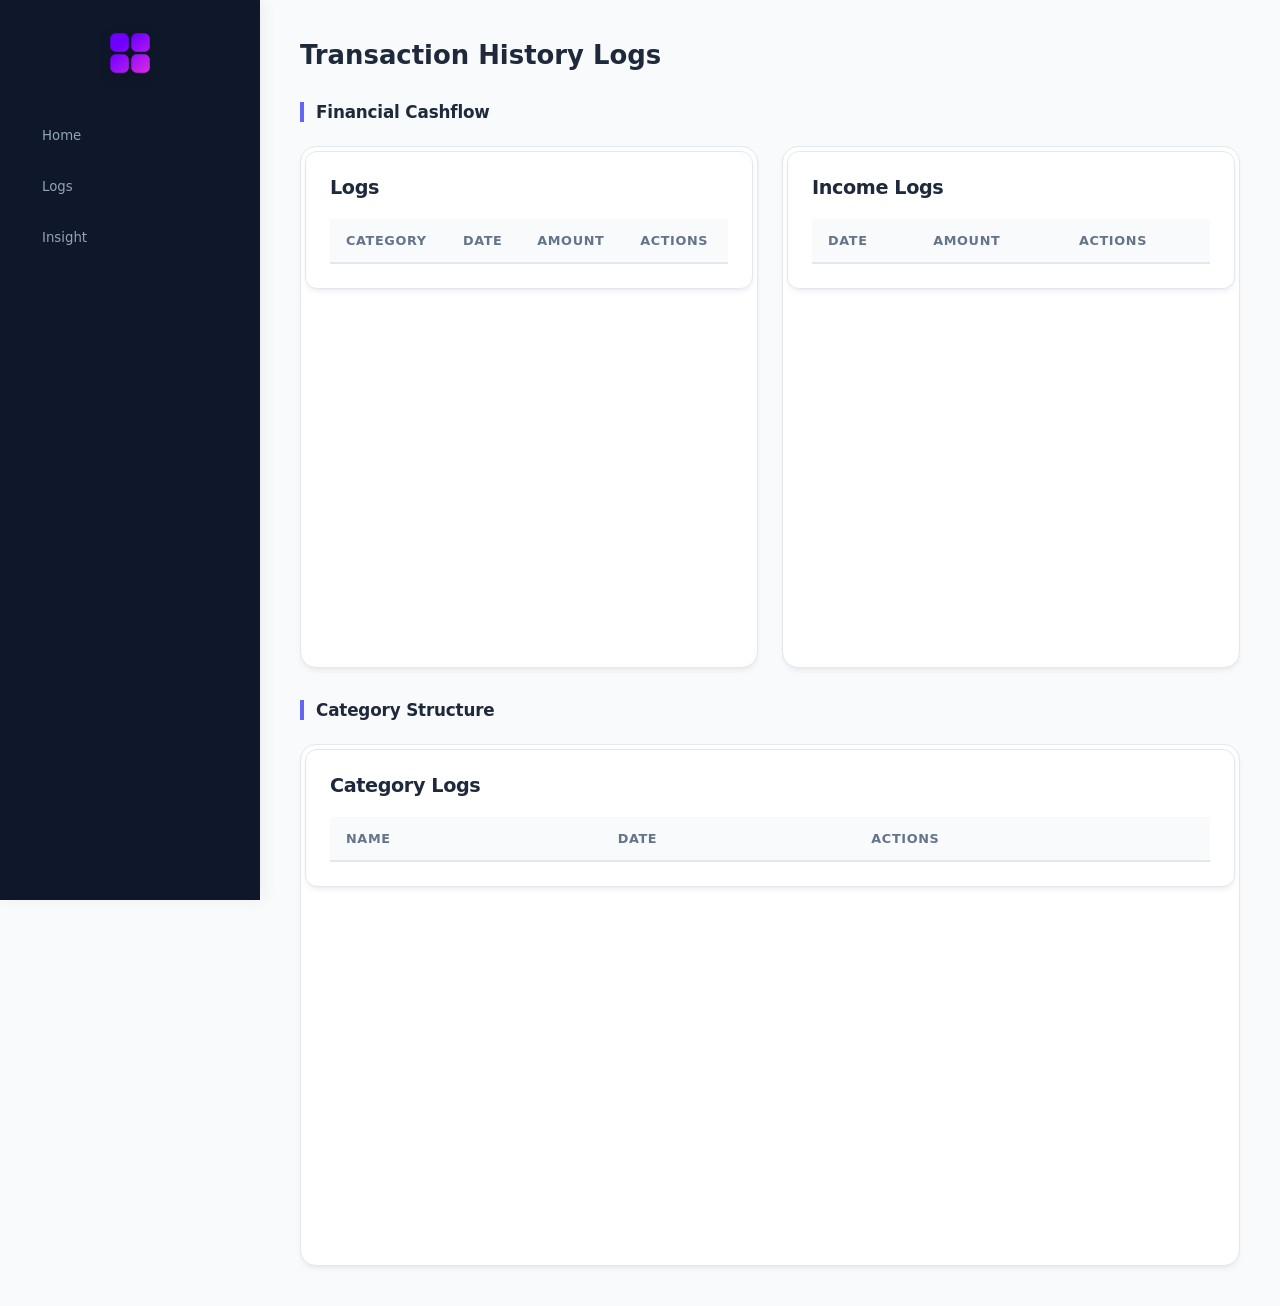
<file: logs.html>
<!doctype html>
<html lang="en">
  <head>
    <meta charset="UTF-8" />
    <meta name="viewport" content="width=device-width, initial-scale=1.0" />
    <title>Transaction History Logs</title>
    <link rel="stylesheet" href="style.css" />
    <style>
      
      .logs-dashboard-container {
        margin-left: 260px;
        padding: 40px;
        width: calc(100% - 260px);
        display: flex;
        flex-direction: column;
        gap: 32px;
        transition: var(--transition);
      }

      .logs-section-header {
        font-size: 1.2rem;
        font-weight: 700;
        color: var(--text-main);
        letter-spacing: -0.01em;
        margin-bottom: -8px;
        border-left: 4px solid var(--primary);
        padding-left: 12px;
      }

      .logs-split-grid {
        display: grid;
        grid-template-columns: repeat(auto-fit, minmax(min(100%, 400px), 1fr));
        gap: 24px;
        width: 100%;
      }

      .iframe-card {
        background: var(--bg-card);
        border-radius: var(--border-radius);
        box-shadow: var(--shadow);
        overflow: hidden;
        width: 100%;
        border: 1px solid #e2e8f0;
        transition: var(--transition);
      }

      .iframe-card:hover {
        box-shadow: 0 10px 15px -3px rgb(0 0 0 / 0.05), 0 4px 6px -4px rgb(0 0 0 / 0.05);
      }

      iframe {
        width: 100%;
        min-height: 520px;
        border: none;
        display: block;
      }

      
      @media (max-width: 768px) {
        .logs-dashboard-container {
          margin-left: 0;
          width: 100%;
          max-width: 100vw;
          padding: 20px 14px;
          gap: 24px;
        }

        .dashboard-header,
        body.menu-hidden .dashboard-header {
          padding-left: 56px;
          padding-top: 4px;
        }

        .dashboard-header h1 {
          font-size: 1.35rem;
        }

        .logs-section-header {
          font-size: 1.05rem;
        }

        .logs-split-grid {
          gap: 16px;
        }

        iframe {
          min-height: 440px;
        }
      }
    </style>
  </head>
  <body>
    <div id="menu">
      <img src="images/open.png" alt="App Logo" id="menu-toggle" />
      <a href="index.html">Home</a>
      <a href="logs.html" class="active">Logs</a>
      <a href="saving.html">Insight</a>
    </div>

    <div class="logs-dashboard-container">
      <header class="dashboard-header">
        <h1>Transaction History Logs</h1>
      </header>

      <h2 class="logs-section-header">Financial Cashflow</h2>
      <div class="logs-split-grid">
        <div class="iframe-card">
          <iframe id="Expense-logs" src="logsExpenses.html"></iframe>
        </div>

        <div class="iframe-card">
          <iframe id="Income-logs" src="logsIncome.html"></iframe>
        </div>
      </div>

      <h2 class="logs-section-header">Category Structure</h2>
      <div class="iframe-card" style="width: 100%;">
        <iframe id="Category-logs" src="logsCategory.html"></iframe>
      </div>
    </div>

    <script>
      let date4check = new Date();
      let day = date4check.getDate();
      let month = date4check.getMonth();
      let year = date4check.getFullYear();
      let lastDayOfMonth = new Date(year, month + 1, 0).getDate();

      if (day === lastDayOfMonth) {
        let OldLogs = JSON.parse(localStorage.getItem("OldLogs")) || [];

        let expenseLogs = JSON.parse(localStorage.getItem("LogsExpenses")) || [];
        OldLogs.push(...expenseLogs);
        localStorage.setItem("LogsExpenses", JSON.stringify([]));

        let categoryLogs = JSON.parse(localStorage.getItem("LogsCategory")) || [];
        OldLogs.push(...categoryLogs);
        localStorage.setItem("LogsCategory", JSON.stringify([]));

        let incomeLogs = JSON.parse(localStorage.getItem("LogsIncome")) || [];
        OldLogs.push(...incomeLogs);
        localStorage.setItem("LogsIncome", JSON.stringify([]));

        localStorage.setItem("OldLogs", JSON.stringify(OldLogs));
      }

      const toggleBtn = document.getElementById("menu-toggle");

      if (window.innerWidth <= 768) {
        document.body.classList.add("menu-hidden");
      }

      toggleBtn.addEventListener("click", () => {
        document.body.classList.toggle("menu-hidden");
      });
    </script>
  </body>
</html>
</file>
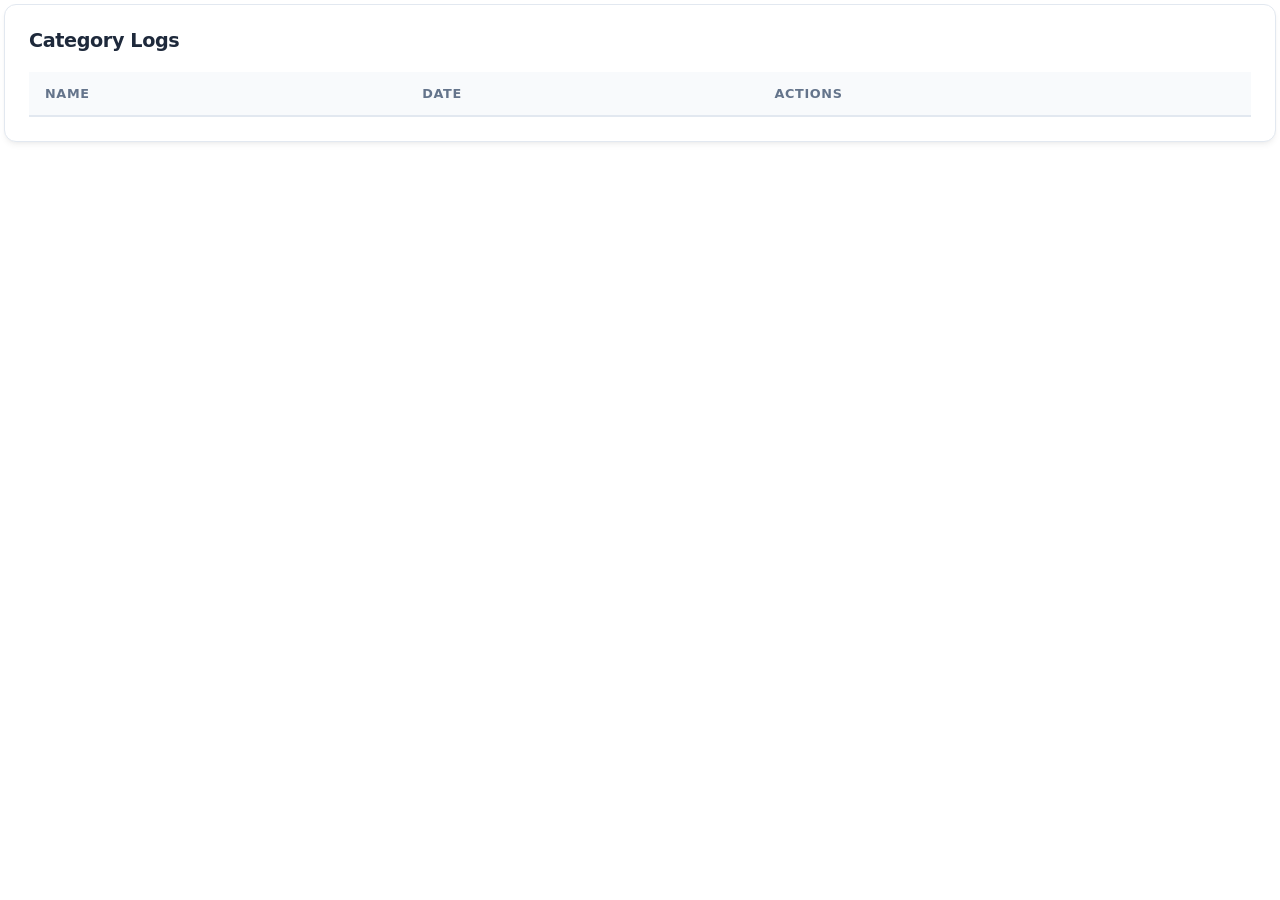
<file: logsCategory.html>
<!doctype html>
<html lang="en">
  <head>
    <meta charset="UTF-8" />
    <meta name="viewport" content="width=device-width, initial-scale=1.0" />
    <title>Category Logs Frame</title>
    <style>
      /* --- Design System & Tokens (Synced with main app) --- */
      :root {
        --bg-card: #ffffff;
        --text-main: #1e293b;
        --text-muted: #64748b;
        --accent-red: #ef4444;
        --border-color: #e2e8f0;
        --border-radius: 12px;
        --transition: all 0.2s cubic-bezier(0.4, 0, 0.2, 1);
      }

      /* Clean reset optimized for iframe embeddings */
      * {
        box-sizing: border-box;
        margin: 0;
        padding: 0;
      }

      body {
        font-family:
          system-ui,
          -apple-system,
          sans-serif;
        background-color: transparent; /* Allows parent container background to show through seamlessly */
        color: var(--text-main);
        padding: 4px; /* Buffer to prevent box-shadow clipping inside iframe */
        overflow-x: hidden;
      }

      /* The Frame Container */
      .frame-container {
        background: var(--bg-card);
        border-radius: var(--border-radius);
        box-shadow:
          0 4px 6px -1px rgb(0 0 0 / 0.05),
          0 2px 4px -2px rgb(0 0 0 / 0.05);
        border: 1px solid var(--border-color);
        padding: 24px;
        width: 100%;
      }

      .frame-title {
        margin-bottom: 20px;
        color: var(--text-main);
        font-size: 1.2rem;
        font-weight: 700;
        letter-spacing: -0.02em;
      }

      /* Layout constraints for responsive internal scrolling */
      .table-responsive {
        width: 100%;
        overflow-x: auto;
      }

      /* Styled Table */
      table {
        width: 100%;
        border-collapse: collapse;
        text-align: left;
      }

      th {
        background-color: #f8fafc;
        color: var(--text-muted);
        font-weight: 600;
        padding: 14px 16px;
        font-size: 0.8rem;
        text-transform: uppercase;
        letter-spacing: 0.05em;
        border-bottom: 2px solid var(--border-color);
      }

      td {
        padding: 14px 16px;
        color: var(--text-main);
        border-bottom: 1px solid var(--border-color);
        font-size: 0.95rem;
        vertical-align: middle;
      }

      tr:last-child td {
        border-bottom: none;
      }

      tr {
        transition: var(--transition);
      }

      tr:hover {
        background-color: #f8fafc;
      }

      /* Modern Micro-Destructive Delete Button */
      .Delete-Transaction {
        background-color: transparent;
        color: var(--accent-red);
        border: 1px solid rgba(239, 68, 68, 0.2);
        padding: 6px 14px;
        border-radius: 6px;
        font-size: 0.85rem;
        font-weight: 600;
        cursor: pointer;
        transition: var(--transition);
        outline: none;
      }

      .Delete-Transaction:hover {
        background-color: var(--accent-red);
        color: #ffffff;
        border-color: var(--accent-red);
        transform: translateY(-1px);
        box-shadow: 0 4px 6px -1px rgba(239, 68, 68, 0.15);
      }

      .Delete-Transaction:active {
        transform: translateY(1px);
      }
    </style>
  </head>
  <body>
    <div class="frame-container">
      <h2 class="frame-title">Category Logs</h2>
      <div class="table-responsive">
        <table>
          <thead>
            <tr>
              <th>Name</th>
              <th>Date</th>
              <th>Actions</th>
            </tr>
          </thead>
          <tbody id="tbody"></tbody>
        </table>
      </div>
    </div>

    <script>
      const tbody = document.getElementById("tbody");
      let logs = [];

      function loadLogs() {
        tbody.innerHTML = "";
        logs = JSON.parse(localStorage.getItem("LogsCategory")) || [];
        let box = document.createDocumentFragment();

        for (let i = 0; i < logs.length; i++) {
          let tr = document.createElement("tr");
          tr.setAttribute("data-logid", i);
          tr.setAttribute("data-name", logs[i]["name"]);

          for (let key in logs[i]) {
            if (!(key === "CanBeDeleted")) {
              let td = document.createElement("td");
              td.textContent = logs[i][key];
              tr.appendChild(td);
            }
          }

          let tdAction = document.createElement("td");
          let deletebtn = document.createElement("button");
          deletebtn.classList.add("Delete-Transaction");
          deletebtn.textContent = "Delete";

          tdAction.appendChild(deletebtn);
          tr.appendChild(tdAction);
          box.appendChild(tr);
        }
        tbody.appendChild(box);
      }

      loadLogs();

      tbody.addEventListener("click", (e) => {
        if (e.target.classList.contains("Delete-Transaction")) {
          let tr = e.target.closest("tr");
          let logid = Number(tr.dataset.logid);
          let name = tr.dataset.name;

          let data_category =
            JSON.parse(localStorage.getItem("Categories")) || [];

          let index = data_category.indexOf(name);
          if (index > -1) {
            data_category.splice(index, 1);
          }

          logs.splice(logid, 1);

          localStorage.setItem("Categories", JSON.stringify(data_category));
          localStorage.setItem("LogsCategory", JSON.stringify(logs));

          loadLogs();
        }
      });
    </script>
  </body>
</html>
</file>
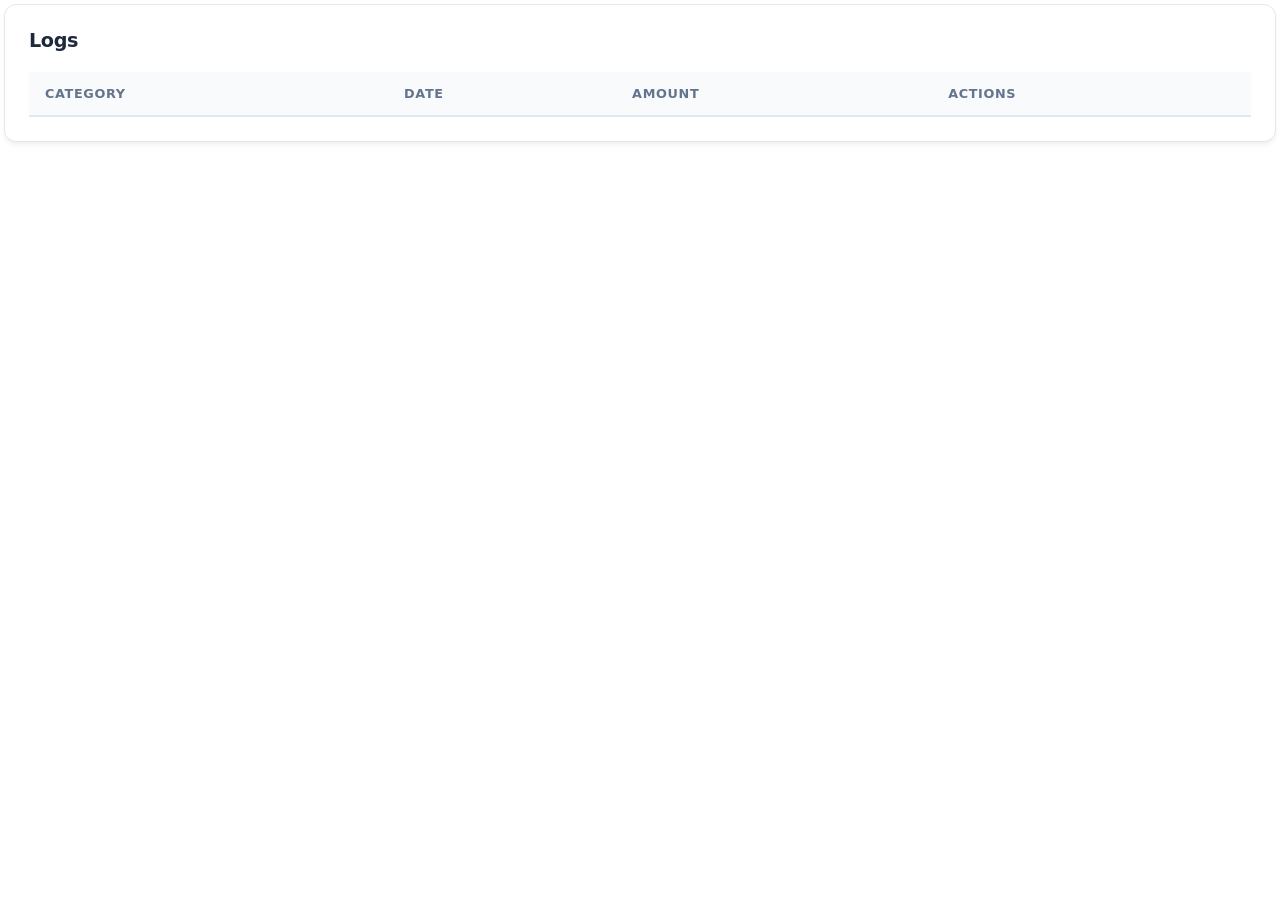
<file: logsExpenses.html>
<!doctype html>
<html lang="en">
  <head>
    <meta charset="UTF-8" />
    <meta name="viewport" content="width=device-width, initial-scale=1.0" />
    <title>Logs Frame</title>
    <style>
      /* --- Design System & Tokens (Synced with main app) --- */
      :root {
        --bg-card: #ffffff;
        --text-main: #1e293b;
        --text-muted: #64748b;
        --accent-red: #ef4444;
        --accent-red-hover: #dc2626;
        --border-color: #e2e8f0;
        --border-radius: 12px;
        --transition: all 0.2s cubic-bezier(0.4, 0, 0.2, 1);
      }

      /* Clean reset optimized for iframe embeddings */
      * {
        box-sizing: border-box;
        margin: 0;
        padding: 0;
      }

      body {
        font-family:
          system-ui,
          -apple-system,
          sans-serif;
        background-color: transparent; /* Allows parent container background to show through seamlessly */
        color: var(--text-main);
        padding: 4px; /* Tiny buffer to prevent box-shadow clipping inside iframe */
        overflow-x: hidden;
      }

      /* The Frame Container */
      .frame-container {
        background: var(--bg-card);
        border-radius: var(--border-radius);
        box-shadow:
          0 4px 6px -1px rgb(0 0 0 / 0.05),
          0 2px 4px -2px rgb(0 0 0 / 0.05);
        border: 1px solid var(--border-color);
        padding: 24px;
        width: 100%;
      }

      .frame-title {
        margin-bottom: 20px;
        color: var(--text-main);
        font-size: 1.2rem;
        font-weight: 700;
        letter-spacing: -0.02em;
      }

      /* Layout constraints for responsive wrapper table scrolling */
      .table-responsive {
        width: 100%;
        overflow-x: auto;
      }

      /* Styled Table */
      table {
        width: 100%;
        border-collapse: collapse;
        text-align: left;
      }

      th {
        background-color: #f8fafc;
        color: var(--text-muted);
        font-weight: 600;
        padding: 14px 16px;
        font-size: 0.8rem;
        text-transform: uppercase;
        letter-spacing: 0.05em;
        border-bottom: 2px solid var(--border-color);
      }

      td {
        padding: 14px 16px;
        color: var(--text-main);
        border-bottom: 1px solid var(--border-color);
        font-size: 0.95rem;
        vertical-align: middle;
      }

      tr:last-child td {
        border-bottom: none;
      }

      tr {
        transition: var(--transition);
      }

      tr:hover {
        background-color: #f8fafc;
      }

      /* Modern Micro-Destructive Delete Button */
      .Delete-Transaction {
        background-color: transparent;
        color: var(--accent-red);
        border: 1px solid rgba(239, 68, 68, 0.2);
        padding: 6px 14px;
        border-radius: 6px;
        font-size: 0.85rem;
        font-weight: 600;
        cursor: pointer;
        transition: var(--transition);
        outline: none;
      }

      .Delete-Transaction:hover {
        background-color: var(--accent-red);
        color: #ffffff;
        border-color: var(--accent-red);
        transform: translateY(-1px);
        box-shadow: 0 4px 6px -1px rgba(239, 68, 68, 0.15);
      }

      .Delete-Transaction:active {
        transform: translateY(1px);
      }

    </style>
  </head>
  <body>

    <div class="frame-container">
      <h2 class="frame-title">Logs</h2>
      <div class="table-responsive">
        <table>
          <thead>
            <tr>
              <th>Category</th>
              <th>Date</th>
              <th>Amount</th>
              <th>Actions</th>
            </tr>
          </thead>
          <tbody id="tbody"></tbody>
        </table>
      </div>
    </div>

    <script>

      const tbody = document.getElementById("tbody");
      let logs = [];

      function loadLogs() {
        tbody.innerHTML = ""; 
        logs = JSON.parse(localStorage.getItem("LogsExpenses")) || [];
        let box = document.createDocumentFragment();

        for (let i = 0; i < logs.length; i++) {
          let tr = document.createElement("tr");
          tr.setAttribute("data-logid", i);
          tr.setAttribute("data-category", logs[i]["category"]);
          tr.setAttribute("data-amount", logs[i]["amount"]);

          for (let key in logs[i]) {
            if (!(key === "CanBeDeleted")) {
              let td = document.createElement("td");
              td.textContent = logs[i][key];
              tr.appendChild(td);
            }
          }

          let tdAction = document.createElement("td");
          let deletebtn = document.createElement("button");
          deletebtn.classList.add("Delete-Transaction");
          deletebtn.textContent = "Delete";

          tdAction.appendChild(deletebtn);
          tr.appendChild(tdAction);
          box.appendChild(tr);
        }
        tbody.appendChild(box);
      }

      loadLogs();

      tbody.addEventListener("click", (e) => {
        if (e.target.classList.contains("Delete-Transaction")) {
          let tr = e.target.closest("tr");
      
            let logid = Number(tr.dataset.logid);
            let category = tr.dataset.category;
            let amount = Number(tr.dataset.amount);

            let data_expenses =
              JSON.parse(localStorage.getItem("Expenses")) || {};

            if (data_expenses[category]) {
              let index = data_expenses[category].findIndex(
                (item) => Number(item) === amount,
              );

              if (index > -1) {
                data_expenses[category].splice(index, 1);
              }
            }

            logs.splice(logid, 1);

            localStorage.setItem("Expenses", JSON.stringify(data_expenses));
            localStorage.setItem("LogsExpenses", JSON.stringify(logs));

            loadLogs();
          
        }
      });
      ;
    </script>
  </body>
</html>
</file>
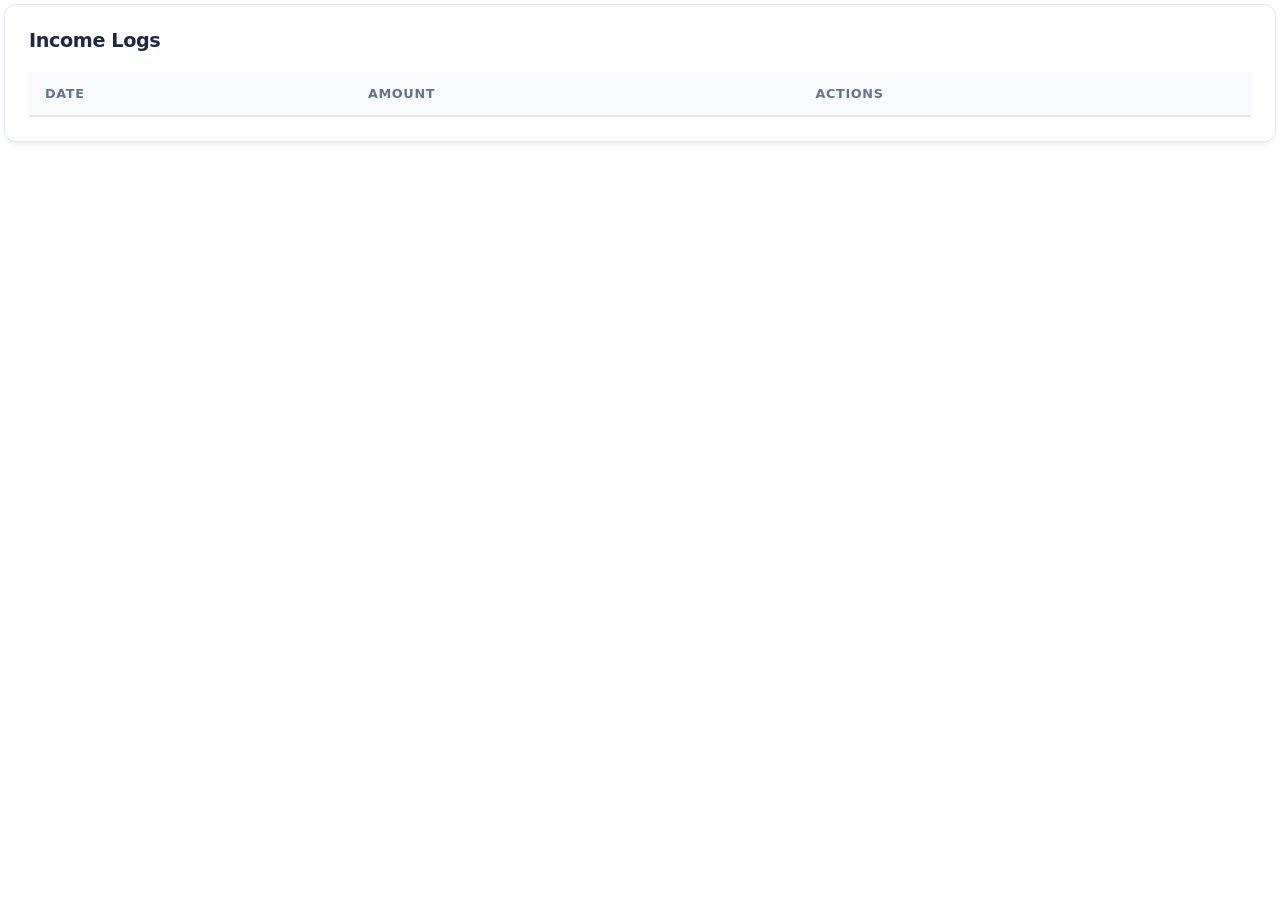
<file: logsIncome.html>
<!doctype html>
<html lang="en">
  <head>
    <meta charset="UTF-8" />
    <meta name="viewport" content="width=device-width, initial-scale=1.0" />
    <title>Income Logs Frame</title>
    <style>
      /* --- Design System & Tokens (Synced with main app) --- */
      :root {
        --bg-card: #ffffff;
        --text-main: #1e293b;
        --text-muted: #64748b;
        --accent-red: #ef4444;
        --border-color: #e2e8f0;
        --border-radius: 12px;
        --transition: all 0.2s cubic-bezier(0.4, 0, 0.2, 1);
      }

      /* Clean reset optimized for iframe embeddings */
      * {
        box-sizing: border-box;
        margin: 0;
        padding: 0;
      }

      body {
        font-family:
          system-ui,
          -apple-system,
          sans-serif;
        background-color: transparent; /* Allows parent container background to show through seamlessly */
        color: var(--text-main);
        padding: 4px; /* Buffer to prevent box-shadow clipping inside iframe */
        overflow-x: hidden;
      }

      /* The Frame Container */
      .frame-container {
        background: var(--bg-card);
        border-radius: var(--border-radius);
        box-shadow:
          0 4px 6px -1px rgb(0 0 0 / 0.05),
          0 2px 4px -2px rgb(0 0 0 / 0.05);
        border: 1px solid var(--border-color);
        padding: 24px;
        width: 100%;
      }

      .frame-title {
        margin-bottom: 20px;
        color: var(--text-main);
        font-size: 1.2rem;
        font-weight: 700;
        letter-spacing: -0.02em;
      }

      /* Layout constraints for responsive internal scrolling */
      .table-responsive {
        width: 100%;
        overflow-x: auto;
      }

      /* Styled Table */
      table {
        width: 100%;
        border-collapse: collapse;
        text-align: left;
      }

      th {
        background-color: #f8fafc;
        color: var(--text-muted);
        font-weight: 600;
        padding: 14px 16px;
        font-size: 0.8rem;
        text-transform: uppercase;
        letter-spacing: 0.05em;
        border-bottom: 2px solid var(--border-color);
      }

      td {
        padding: 14px 16px;
        color: var(--text-main);
        border-bottom: 1px solid var(--border-color);
        font-size: 0.95rem;
        vertical-align: middle;
      }

      tr:last-child td {
        border-bottom: none;
      }

      tr {
        transition: var(--transition);
      }

      tr:hover {
        background-color: #f8fafc;
      }

      /* Modern Micro-Destructive Delete Button */
      .Delete-Transaction {
        background-color: transparent;
        color: var(--accent-red);
        border: 1px solid rgba(239, 68, 68, 0.2);
        padding: 6px 14px;
        border-radius: 6px;
        font-size: 0.85rem;
        font-weight: 600;
        cursor: pointer;
        transition: var(--transition);
        outline: none;
      }

      .Delete-Transaction:hover {
        background-color: var(--accent-red);
        color: #ffffff;
        border-color: var(--accent-red);
        transform: translateY(-1px);
        box-shadow: 0 4px 6px -1px rgba(239, 68, 68, 0.15);
      }

      .Delete-Transaction:active {
        transform: translateY(1px);
      }

    </style>
  </head>
  <body>
  
    <div class="frame-container">
      <h2 class="frame-title">Income Logs</h2>
      <div class="table-responsive">
        <table>
          <thead>
            <tr>
              <th>Date</th>
              <th>Amount</th>
              <th>Actions</th>
            </tr>
          </thead>
          <tbody id="tbody"></tbody>
        </table>
      </div>
    </div>

    <script>

      let logs = [];
      const tbody = document.getElementById("tbody");

      function loadLogs() {
        tbody.innerHTML = "";
        logs = JSON.parse(localStorage.getItem("LogsIncome")) || [];
        let box = document.createDocumentFragment();

        for (let i = 0; i < logs.length; i++) {
          let tr = document.createElement("tr");
          tr.setAttribute("data-logid", i);
          tr.setAttribute("data-amount", logs[i]["amount"]);
          tr.setAttribute("data-CanBeDeleted", logs[i]["CanBeDeleted"]);

          for (let key in logs[i]) {
            if (!(key === "CanBeDeleted")) {
              let td = document.createElement("td");
              td.textContent = logs[i][key];
              tr.appendChild(td);
            }
          }
          let tdAction = document.createElement("td");
          let deletebtn = document.createElement("button");
          deletebtn.classList.add("Delete-Transaction");
          deletebtn.textContent = "Delete";

          tdAction.appendChild(deletebtn);
          tr.appendChild(tdAction);
          box.appendChild(tr);
        }
        tbody.appendChild(box);
      }

      loadLogs();

      tbody.addEventListener("click", (e) => {
        if (e.target.classList.contains("Delete-Transaction")) {
          let tr = e.target.closest("tr");

          let amount = Number(tr.dataset.amount);
          let logid = Number(tr.dataset.logid);

          let data_income = JSON.parse(localStorage.getItem("Income")) || 0;

          data_income -= amount;

          logs.splice(logid, 1);

          localStorage.setItem("Income", JSON.stringify(data_income));
          localStorage.setItem("LogsIncome", JSON.stringify(logs));

          loadLogs();
        }
      });
    </script>
  </body>
</html>
</file>
<file: style.css>
/* --- Design System & Tokens --- */
:root {
  --bg-main: #f8fafc;
  --bg-sidebar: #0f172a;
  --bg-card: #ffffff;
  --primary: #6366f1;
  --primary-hover: #4f46e5;
  --text-main: #1e293b;
  --text-muted: #64748b;
  --border-radius: 16px;
  --shadow: 0 4px 6px -1px rgb(0 0 0 / 0.05), 0 2px 4px -2px rgb(0 0 0 / 0.05);
  --transition: all 0.3s cubic-bezier(0.4, 0, 0.2, 1);
}

* {
  box-sizing: border-box;
  margin: 0;
  padding: 0;
}

body {
  font-family:
    system-ui,
    -apple-system,
    sans-serif;
  background-color: var(--bg-main);
  color: var(--text-main);
  display: flex;
  min-height: 100vh;
  overflow-x: hidden;
}

/* =========================================
   1. SIDEBAR & NAVIGATION
   ========================================= */
#menu {
  width: 260px;
  background-color: var(--bg-sidebar);
  padding: 32px 24px;
  display: flex;
  flex-direction: column;
  gap: 8px;
  position: fixed;
  height: 100vh;
  z-index: 100;
  left: 0;
  transition: var(--transition);
  box-shadow: 4px 0 15px rgba(0, 0, 0, 0.05);
}

#menu-toggle {
  width: 42px;
  height: 42px;
  margin-bottom: 32px;
  align-self: center;
  filter: drop-shadow(0 4px 6px rgba(0, 0, 0, 0.2));
  cursor: pointer;
  transition: var(--transition);
  z-index: 200;
}

#menu-toggle:hover {
  transform: scale(1.1);
}

#menu a {
  color: #94a3b8;
  text-decoration: none;
  padding: 14px 18px;
  border-radius: 12px;
  font-weight: 500;
  font-size: 0.95rem;
  transition: var(--transition);
}

#menu a:hover {
  background-color: rgba(255, 255, 255, 0.08);
  color: #ffffff;
}

/* --- DYNAMIC TOGGLE STATES --- */
body.menu-hidden #menu {
  left: -260px;
}

body.menu-hidden .dashboard {
  margin-left: 0;
  width: 100%;
}

body.menu-hidden #menu-toggle {
  position: fixed;
  left: 30px;
  top: 30px;
  margin-bottom: 0;
}

body.menu-hidden .dashboard-header {
  padding-left: 60px; /* Leaves space for floating button */
}

/* =========================================
   2. MAIN DASHBOARD LAYOUT
   ========================================= */
.dashboard {
  margin-left: 260px;
  padding: 40px;
  width: calc(100% - 260px);
  display: flex;
  flex-direction: column;
  gap: 32px;
  transition: var(--transition);
}

.dashboard-header {
  transition: var(--transition);
}
.dashboard-header h1 {
  font-size: 1.85rem;
  font-weight: 700;
}

/* Grid Layouts with Auto-Fit (Responsive by default) */
.normal-dashboard {
  display: grid;
  grid-template-columns: repeat(auto-fit, minmax(220px, 1fr));
  gap: 24px;
}

.complex-dashboard {
  display: grid;
  /* min(100%, 350px) ensures charts never overflow phone screens! */
  grid-template-columns: repeat(auto-fit, minmax(min(100%, 350px), 1fr));
  gap: 24px;
}

/* =========================================
   3. CARDS & CHARTS
   ========================================= */
.stat-card {
  background-color: var(--bg-card);
  padding: 24px;
  border-radius: var(--border-radius);
  box-shadow: var(--shadow);
  display: flex;
  flex-direction: column;
  position: relative;
  overflow: hidden;
}

.stat-card img {
  width: 48px;
  height: 48px;
  position: absolute;
  top: 24px;
  right: 24px;
  opacity: 0.85;
}

.stat-card .card-label {
  color: var(--text-muted);
  font-size: 0.85rem;
  font-weight: 600;
  text-transform: uppercase;
  margin-bottom: 12px;
}

.stat-card .card-value-container {
  display: flex;
  align-items: baseline;
  font-size: 1.85rem;
  font-weight: 700;
}

.category-canva-container,
.Income-vs-Expense {
  background-color: var(--bg-card);
  padding: 24px;
  border-radius: var(--border-radius);
  box-shadow: var(--shadow);
  min-height: 320px;
  width: 100%;
}

/* =========================================
   4. ACTIONS PANEL
   ========================================= */
/* =========================================
   4. ACTIONS PANEL (Updated for Buttons)
   ========================================= */
#actions {
  grid-column: 1 / -1;
  background-color: var(--bg-card);
  padding: 20px 24px;
  border-radius: var(--border-radius);
  box-shadow: var(--shadow);
  display: flex;
  flex-direction: row;
  flex-wrap: wrap;
  gap: 16px;
}

#actions button {
  /* Resetting default browser button styles */
  border: none;
  outline: none;
  font-family: inherit;
  cursor: pointer;

  /* App Styling */
  background-color: var(--primary);
  color: #ffffff;
  padding: 14px 24px;
  border-radius: 10px;
  font-weight: 600;
  font-size: 0.9rem;
  transition: var(--transition);
  flex-grow: 1; /* Makes buttons fill available space evenly */
  text-align: center;

  /* Smooth alignment inside flexbox */
  display: inline-flex;
  align-items: center;
  justify-content: center;
}

/* Hover and Active Interaction states */
#actions button:hover {
  background-color: var(--primary-hover);
  transform: translateY(-1px);
}

#actions button:active {
  transform: translateY(1px); /* Slight press effect when clicked */
}

/* Responsive adjustment for Mobile screens */
@media (max-width: 768px) {
  #actions {
    padding: 16px;
  }
  #actions button {
    flex: 1 1 100%; /* Stacks buttons vertically on phones */
  }
}
/* =========================================
   5. POPUP MODALS (Hidden by Default)
   ========================================= */
/* --- 2. POPUP BASE STYLING --- */
.Add-Category-Popup,
.Add-Income-Popup,
.Add-Expense-Popup {
  /* Change 'none' to 'flex' via JS to show */
  display: none;
  flex-direction: column;
  gap: 16px;
  position: fixed;
  top: 50%;
  left: 50%;
  transform: translate(-50%, -50%);
  z-index: 1000;
  width: 90%;
  max-width: 400px;
  background-color: var(--bg-card);
  padding: 32px;
  border-radius: var(--border-radius);
  box-shadow:
    0 20px 25px -5px rgb(0 0 0 / 0.15),
    0 8px 10px -6px rgb(0 0 0 / 0.15);
}

/* --- 3. CLOSE BUTTON (The Image) --- */
/* This positions your X icon in the top right corner */
img[class="close-popup"] {
  position: absolute;
  top: 20px;
  right: 20px;
  width: 24px;
  height: 24px;
  cursor: pointer;
  opacity: 0.5;
  transition: var(--transition);
}

img[class="close-popup"]:hover {
  opacity: 1;
  transform: rotate(90deg);
}

/* --- 4. FORM ELEMENTS --- */
.Add-Category-Popup label,
.Add-Income-Popup label,
.Add-Expense-Popup label {
  font-size: 0.9rem;
  font-weight: 600;
  color: var(--text-main);
  margin-bottom: -8px; /* Tightens the gap to the input */
}

.Add-Category-Popup input,
.Add-Income-Popup input,
.Add-Expense-Popup input,
.Add-Expense-Popup select {
  width: 100%;
  padding: 12px 16px;
  border: 1px solid #cbd5e1;
  border-radius: 10px;
  font-size: 1rem;
  font-family: inherit;
  outline: none;
  transition: var(--transition);
  background-color: #fff;
  margin: 10px;
}

.Add-Category-Popup input:focus,
.Add-Income-Popup input:focus,
.Add-Expense-Popup input:focus,
.Add-Expense-Popup select:focus {
  border-color: var(--primary);
  box-shadow: 0 0 0 3px rgba(99, 102, 241, 0.15);
}

/* --- 5. ACTION BUTTONS --- */
.Add-Category-Popup button,
.Add-Income-Popup button,
.Add-Expense-Popup button {
  background-color: var(--primary);
  color: #ffffff;
  border: none;
  padding: 14px;
  border-radius: 10px;
  font-weight: 600;
  font-size: 1rem;
  cursor: pointer;
  transition: var(--transition);
  margin-top: 8px;
}

.Add-Category-Popup button:hover,
.Add-Income-Popup button:hover,
.Add-Expense-Popup button:hover {
  background-color: var(--primary-hover);
  transform: translateY(-1px);
}

.Add-Category-Popup button:active,
.Add-Income-Popup button:active,
.Add-Expense-Popup button:active {
  transform: translateY(1px);
}

/* =========================================
   7. ERROR POPUP LAYOUT
   ========================================= */
.error-Popup {
  display: none; /* Hidden by default - switch to 'flex' in JS */
  flex-direction: column;
  align-items: center;
  text-align: center;
  gap: 16px;

  /* Centered Overlapping Modal Positioning */
  position: fixed;
  top: 50%;
  left: 50%;
  transform: translate(-50%, -50%);
  z-index: 2100; /* Higher than regular popups & mobile menu to stay on top */

  /* Sizing and Box Model */
  width: 90%;
  max-width: 360px;
  background-color: var(--bg-card);
  padding: 32px 24px;
  border-radius: var(--border-radius);
  border-top: 4px solid var(--accent-red, #ef4444); /* Subtle red accent bar at top */

  /* Heavy drop shadow to give deep overlay separation */
  box-shadow: 0 25px 50px -12px rgb(0 0 0 / 0.25);
}

/* Error Illustration/Icon Scaling */
.error-Popup img {
  width: 56px;
  height: 56px;
  object-fit: contain;
  filter: drop-shadow(0 4px 6px rgba(239, 68, 68, 0.15));
}

/* Error Paragraph Typography */
.error-para {
  font-size: 0.95rem;
  font-weight: 500;
  color: var(--text-main);
  line-height: 1.5;
  margin: 4px 0 8px 0;
  word-break: break-word; /* Prevents long error strings from breaking layout bounds */
}

/* Destructive Close Button Styling */
#error-close-btn {
  /* Resetting browser defaults */
  border: none;
  outline: none;
  font-family: inherit;
  cursor: pointer;

  /* Red Alert Button Styling */
  width: 100%;
  background-color: var(--accent-red, #ef4444);
  color: #ffffff;
  padding: 12px 24px;
  border-radius: 10px;
  font-weight: 600;
  font-size: 0.9rem;
  transition: var(--transition);
}

/* Interactive States */
#error-close-btn:hover {
  background-color: #dc2626; /* Darker red on hover */
  transform: translateY(-1px);
}

#error-close-btn:active {
  transform: translateY(1px);
}

/* Mobile Tweak override inside media query if needed */
@media (max-width: 768px) {
  .error-Popup {
    width: 85%; /* Slightly slimmer profile gap safety margin on small devices */
    padding: 24px 20px;
  }
}
/* =========================================
   6. COMPLETE MOBILE RESPONSIVENESS (@media)
   ========================================= */
@media (max-width: 768px) {
  /* Reset layout structure for smaller screens and eliminate overflow */
  body {
    flex-direction: column;
    overflow-x: hidden; /* Hard block against accidental horizontal scrolling */
  }

  /* Slide-out mobile drawer layout */
  #menu {
    position: fixed;
    width: 260px;
    height: 100vh;
    left: 0;
    /* Extra top padding pushes links down so they never sit under the button */
    padding: 90px 24px 32px 24px;
    flex-direction: column;
    justify-content: flex-start;
    align-items: stretch;
    box-shadow: 4px 0 25px rgba(0, 0, 0, 0.2);
  }

  /* Fixed toggle button placement (When Menu is OPEN) */
  #menu-toggle {
    position: fixed;
    top: 20px;
    left: 16px;
    margin-bottom: 0;
    z-index: 2000;
    background: var(--bg-sidebar); /* Blends into dark sidebar */
    border-radius: 12px;
    padding: 6px;
    box-shadow: 0 4px 12px rgba(0, 0, 0, 0.2);
  }

  /* Fixed toggle button placement (When Menu is CLOSED) */
  body.menu-hidden #menu-toggle {
    position: fixed;
    top: 20px;
    left: 16px;
    background: var(
      --bg-card
    ); /* Changes to white to pop against main background */
    box-shadow: var(--shadow);
  }

  /* Maximize main content space on mobile & prevent overflows */
  .dashboard {
    margin-left: 0;
    width: 100%;
    max-width: 100vw; /* Hard boundary constraint */
    padding: 20px 14px; /* Tighter padding for a slimmer layout */
    gap: 20px;
  }

  /* Push dashboard title to the right so it doesn't overlap the floating button */
  .dashboard-header,
  body.menu-hidden .dashboard-header {
    padding-left: 56px;
    padding-top: 4px;
  }

  .dashboard-header h1 {
    font-size: 1.35rem; /* Sized down to look cohesive on phone screens */
  }

  /* Tighten up Grid Column Scaling */
  .normal-dashboard {
    grid-template-columns: repeat(
      auto-fit,
      minmax(140px, 1fr)
    ); /* Allows 2-column stacking on medium screens */
    gap: 14px;
  }

  .complex-dashboard {
    grid-template-columns: 1fr; /* Plain single column sequence to prevent break-outs */
    gap: 16px;
  }

  /* Layout tweaks for Action buttons */
  #actions {
    padding: 14px;
    gap: 10px;
    width: 100%;
  }

  #actions button {
    flex: 1 1 100%; /* Forces buttons to stack full-width natively on mobile */
    padding: 12px;
    font-size: 0.85rem;
  }

  /* Compress chart canvas container heights so you don't scroll infinitely */
  .category-canva-container,
  .Income-vs-Expense {
    min-height: 240px;
    padding: 14px;
    width: 100%;
  }

  /* Scale down metric card sizes for cleaner structural appearance */
  .stat-card {
    padding: 16px;
    border-radius: 12px;
  }

  .stat-card img {
    width: 36px;
    height: 36px;
    top: 16px;
    right: 16px;
  }

  .stat-card .card-label {
    font-size: 0.75rem;
    margin-bottom: 8px;
  }

  .stat-card .card-value-container {
    font-size: 1.4rem; /* Keeps digits readable without forcing card height blowouts */
  }
}
@media (max-width: 480px) {
  .Add-Category-Popup,
  .Add-Income-Popup,
  .Add-Expense-Popup {
    width: 95%;
    padding: 24px;
  }
}
/* =========================================
   8. SUCCESS POPUP LAYOUT
   ========================================= */
.success-popup {
  /* Hidden by default - switch to 'flex' in JS */
  display: none;
  flex-direction: column;
  align-items: center;
  text-align: center;
  gap: 16px;

  /* Centered Overlapping Modal Positioning */
  position: fixed;
  top: 50%;
  left: 50%;
  transform: translate(-50%, -50%);
  z-index: 2100; /* Matches error popup depth */

  /* Sizing and Box Model */
  width: 90%;
  max-width: 360px;
  background-color: var(--bg-card);
  padding: 32px 24px;
  border-radius: var(--border-radius);
  border-top: 4px solid #22c55e; /* Success Green Accent */

  /* Heavy drop shadow for elevation */
  box-shadow: 0 25px 50px -12px rgb(0 0 0 / 0.25);
}

/* Success Icon Scaling */
.success-popup img {
  width: 64px;
  height: 64px;
  object-fit: contain;
  margin-bottom: 8px;
  /* Subtle green glow for the icon */
  filter: drop-shadow(0 4px 10px rgba(34, 197, 94, 0.2));
}

/* Success Paragraph Typography */
#successs-para {
  font-size: 1rem;
  font-weight: 500;
  color: var(--text-main);
  line-height: 1.5;
  margin: 0;
}

/* Success Button Styling */
.success-btn {
  /* Resetting browser defaults */
  border: none;
  outline: none;
  font-family: inherit;
  cursor: pointer;

  /* Standard App Button Styling */
  width: 100%;
  background-color: #22c55e; /* Green to match the theme */
  color: #ffffff;
  padding: 12px 24px;
  border-radius: 10px;
  font-weight: 600;
  font-size: 0.95rem;
  transition: var(--transition);
  margin-top: 8px;
}

/* Interactive States */
.success-btn:hover {
  background-color: #16a34a; /* Darker green on hover */
  transform: translateY(-1px);
}

.success-btn:active {
  transform: translateY(1px);
}

/* Mobile Responsive Tweak */
@media (max-width: 768px) {
  .success-popup {
    width: 85%;
    padding: 24px 20px;
  }
}
.category-canva-container,
.Income-vs-Expense {
  background-color: var(--bg-card);
  padding: 24px;
  border-radius: var(--border-radius);
  box-shadow: var(--shadow);
  width: 100%;
  
  /* The Fix for Alignment: */
  height: 380px; /* Force both cards to be the exact same height */
  position: relative; /* CRITICAL: Chart.js needs this to scale correctly */
  display: flex;
  justify-content: center;
  align-items: center;
}

/* Adjust the height for mobile screens so it doesn't take up the whole screen */
@media (max-width: 768px) {
  .category-canva-container,
  .Income-vs-Expense {
    height: 300px; 
    padding: 16px;
  }
}


/* =========================================
   9. ULTRA RESPONSIVE IMPROVEMENTS
   ========================================= */

/* Prevent media overflow */
img,
canvas,
svg,
video {
  max-width: 100%;
  height: auto;
}

/* Better typography scaling */
html {
  font-size: clamp(14px, 1vw, 16px);
}

/* Responsive tables */
table {
  width: 100%;
  display: block;
  overflow-x: auto;
}

/* Inputs & selects mobile optimization */
input,
select,
textarea,
button {
  max-width: 100%;
}

/* Small tablets */
@media (max-width: 992px) {
  .dashboard {
    padding: 24px 18px;
  }

  .normal-dashboard {
    grid-template-columns: repeat(auto-fit, minmax(180px, 1fr));
  }
}

/* Phones */
@media (max-width: 600px) {
  .dashboard {
    padding: 18px 12px;
  }

  .dashboard-header h1 {
    font-size: 1.15rem;
    line-height: 1.4;
  }

  .stat-card {
    min-height: auto;
  }

  .card-value-container {
    flex-wrap: wrap;
    word-break: break-word;
  }

  #menu {
    width: 240px;
  }

  body.menu-hidden #menu {
    left: -240px;
  }

  .Add-Category-Popup,
  .Add-Income-Popup,
  .Add-Expense-Popup,
  .error-Popup,
  .success-popup {
    border-radius: 14px;
  }
}

/* Extra small phones */
@media (max-width: 380px) {
  .dashboard {
    padding: 14px 10px;
  }

  .normal-dashboard {
    grid-template-columns: 1fr;
  }

  .stat-card .card-value-container {
    font-size: 1.1rem;
  }

  #actions button {
    font-size: 0.8rem;
    padding: 10px;
  }

  .category-canva-container,
  .Income-vs-Expense {
    height: 250px;
  }
}
</file>
